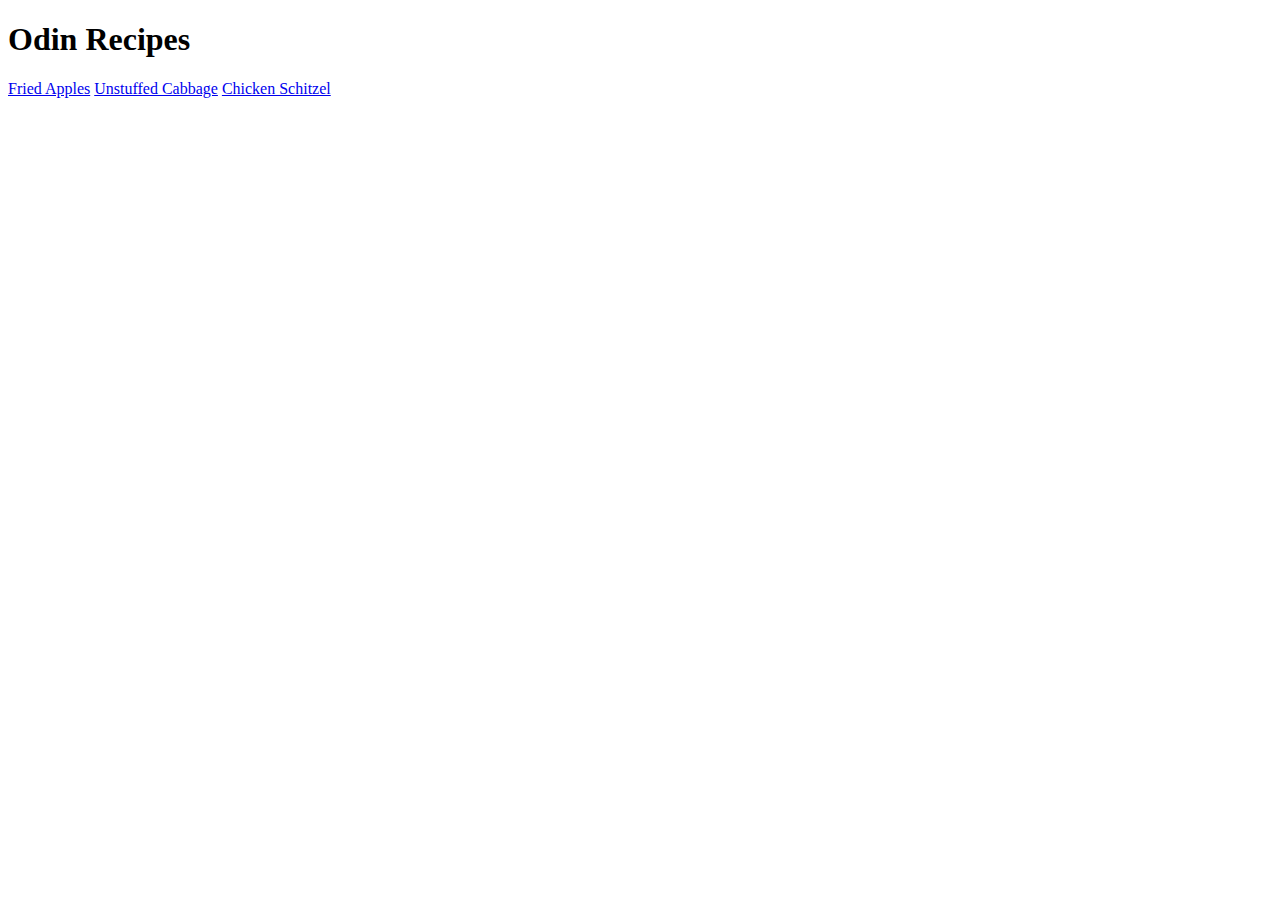
<file: index.html>
<!DOCTYPE html>
<html lang="en">
  <head>
    <meta charset="UTF-8">
    <title>Odin Recipies</title>
  </head>

  <body>
    <h1>Odin Recipes</h1>
    <a href="./recipes/friedapples.html">Fried Apples</a>
    <a href="./recipes/unstuffedcabbage.html">Unstuffed Cabbage</a>
    <a href="./recipes/chickenschnitzel.html">Chicken Schitzel</a>
  </body>
</html>
</file>
